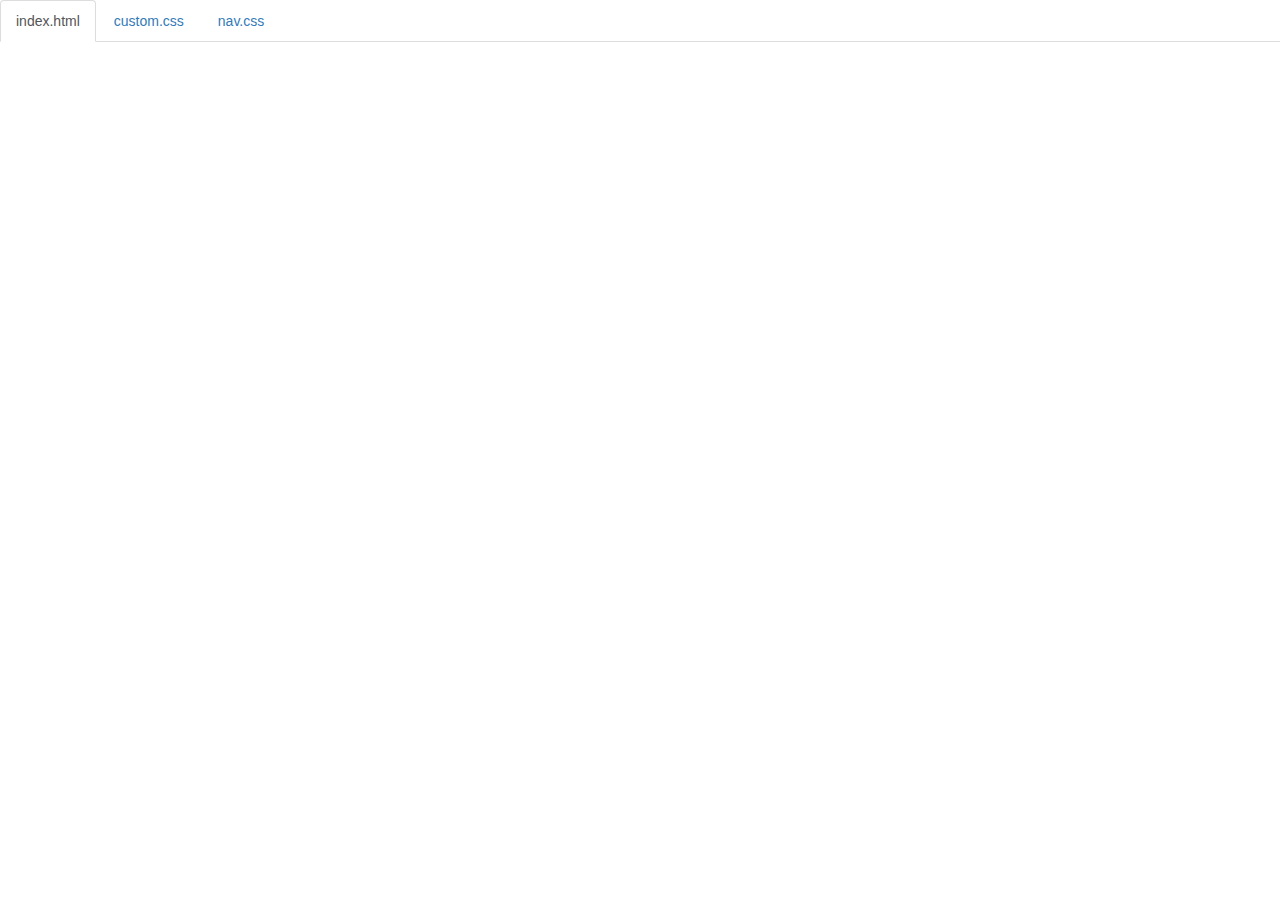
<file: code.html>
<!DOCTYPE html>
<html lang="en">

<head>
    <title>Code</title>
    <meta charset="utf-8">
    <meta name="viewport" content="width=device-width, initial-scale=1">
    <link rel="stylesheet" href="https://maxcdn.bootstrapcdn.com/bootstrap/3.3.6/css/bootstrap.min.css">
    <script src="https://ajax.googleapis.com/ajax/libs/jquery/1.12.0/jquery.min.js"></script>
    <script src="https://maxcdn.bootstrapcdn.com/bootstrap/3.3.6/js/bootstrap.min.js"></script>
    <style>
        body {
            padding-top: 50px;
        }
        .navbar-fixed-top {
            background-color: white;
        }
    </style>
</head>

<body>

    <div class="container-fluid">
        <ul class="nav nav-tabs navbar-fixed-top">
            <li class="active"><a href="#index">index.html</a></li>
            <li><a href="#custom">custom.css</a></li>
            <li><a href="#nav">nav.css</a></li>
        </ul>

<!-- 
URL structure:
https://gist-it.appspot.com/github/gabrielc0464/shabr/raw/master/index.html?footer=0

EXAMPLE: 
https://gist-it.appspot.com/github/bmuellerhstat/shabr/raw/master/index.html?footer=0
-->
        <div class="tab-content">
            <div id="index" class="tab-pane fade in active">
                <script src="https://gist-it.appspot.com/github/gabrielc0464/shabr/raw/master/index.html?footer=0"></script>
            </div>
            <div id="custom" class="tab-pane fade">
                <script src="https://gist-it.appspot.com/github/gabrielc0464/shabr/raw/master/custom.css?footer=0"></script>
            </div>
            <div id="nav" class="tab-pane fade">
                <script src="https://gist-it.appspot.com/github/gabrielc0464/shabr/raw/master/nav.?footer=0"></script>
            </div>
        </div>
    </div>

    <script>
        $(document).ready(function() {
            $(".nav-tabs a").click(function() {
                $(this).tab('show');
            });
            $('.nav-tabs a').on('shown.bs.tab', function(event) {
                var x = $(event.target).text(); // active tab
                var y = $(event.relatedTarget).text(); // previous tab
                $(".act span").text(x);
                $(".prev span").text(y);
            });
            
            // custom code font-size (uncomment below to see effect)
            // $('pre').css('font-size','16px');
        });
    </script>

</body>

</html>
</file>
